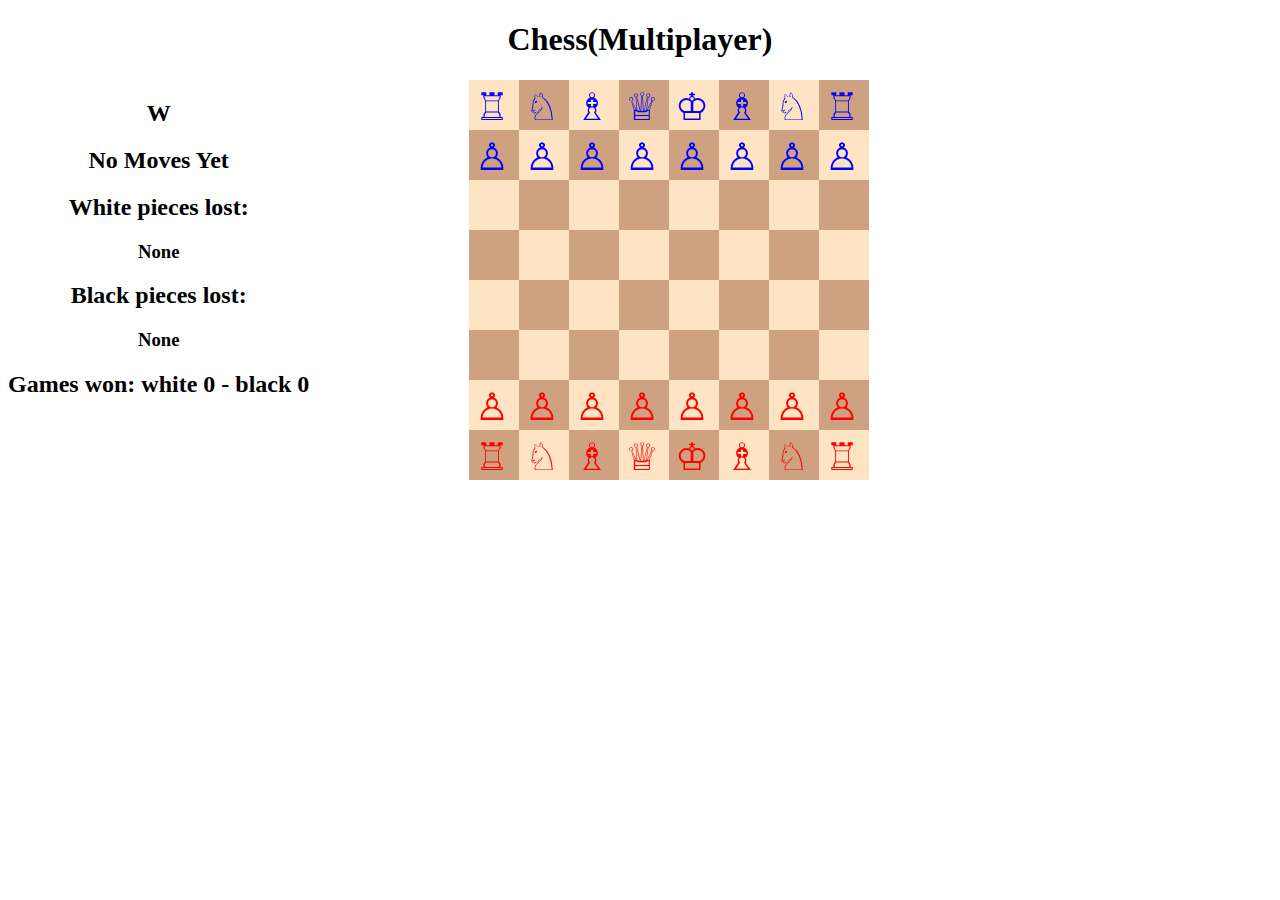
<file: index.html>
<!DOCTYPE html>

<head>
    <title>Chess(Multiplayer)</title>
    <meta charset="UTF-8">
	<script type="module" src="js/chess.js"></script>
    <!--<script type="text/javascript" src="js/chess.js"></script>-->
	<style>
		h1,h2,h3{
			text-align:center;
		}
	</style>
</head>

<body>
    <h1>Chess(Multiplayer)</h1>
	<div style="float:left;">
		<h2 id="turn"></h2>
		<h2 id="currentTeamText"></h2>
		<h2>White pieces lost:</h2>
		<h3 id="whiteCasualities"></h2>
		<h2>Black pieces lost:</h2>
		<h3 id="blackCasualities"></h2>
		<h2 id="totalVictories"></h2>

	</div>
    <div style="float:left;">
		<canvas id="chessCanvas" width="400" height="400" style="margin-left:40%;"></canvas>
    </div>
	
</body>
</file>
